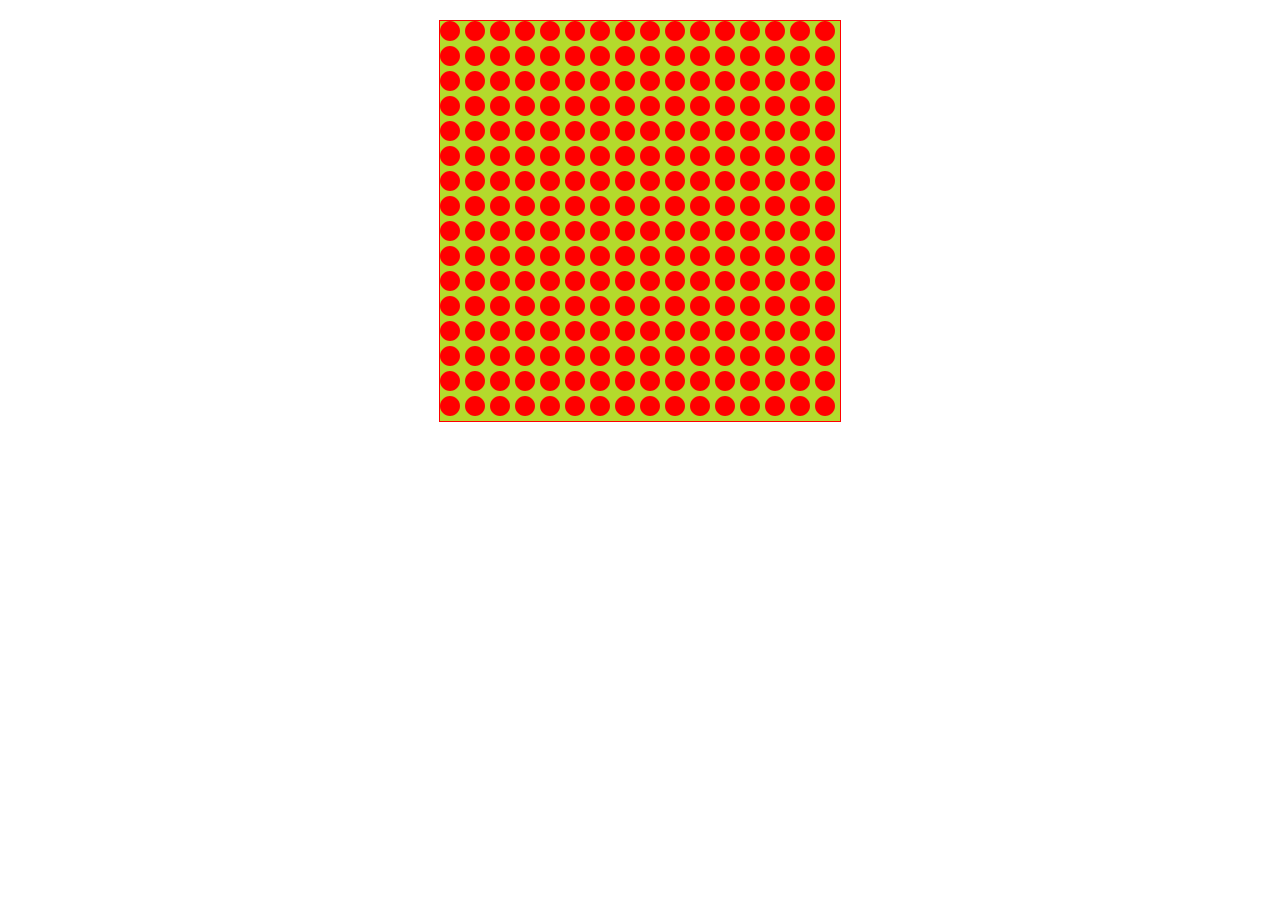
<file: circles.html>
<!DOCTYPE html>
<html>

<head>
    <meta charset="utf-8" />
    <meta http-equiv="X-UA-Compatible" content="IE=edge">
    <title>Circles</title>
    <meta name="viewport" content="width=device-width, initial-scale=1">
    <link rel="stylesheet" href="./assets/css/circles.css">
    <script src="./assets/js/lib/paper-full.min.js"></script>
    <script type="text/paperscript" canvas="myCanvas" src="assets/js/paperscript.js"></script>
</head>

<body>
    <div id="canvasContainer">
        <canvas id="myCanvas" resize></canvas>
    </div>
</body>

</html>
</file>
<file: assets/css/circles.css>
body,
html {
    margin: 0;
    height: 100%;
}
#canvasContainer {
    width: 400px;
    height:400px;
    margin: 20px auto;
    border: 1px solid red;
}
canvas {
    height: 400px;
    background-color: rgb(180,218,44);

    width: 400px;
}
</file>
